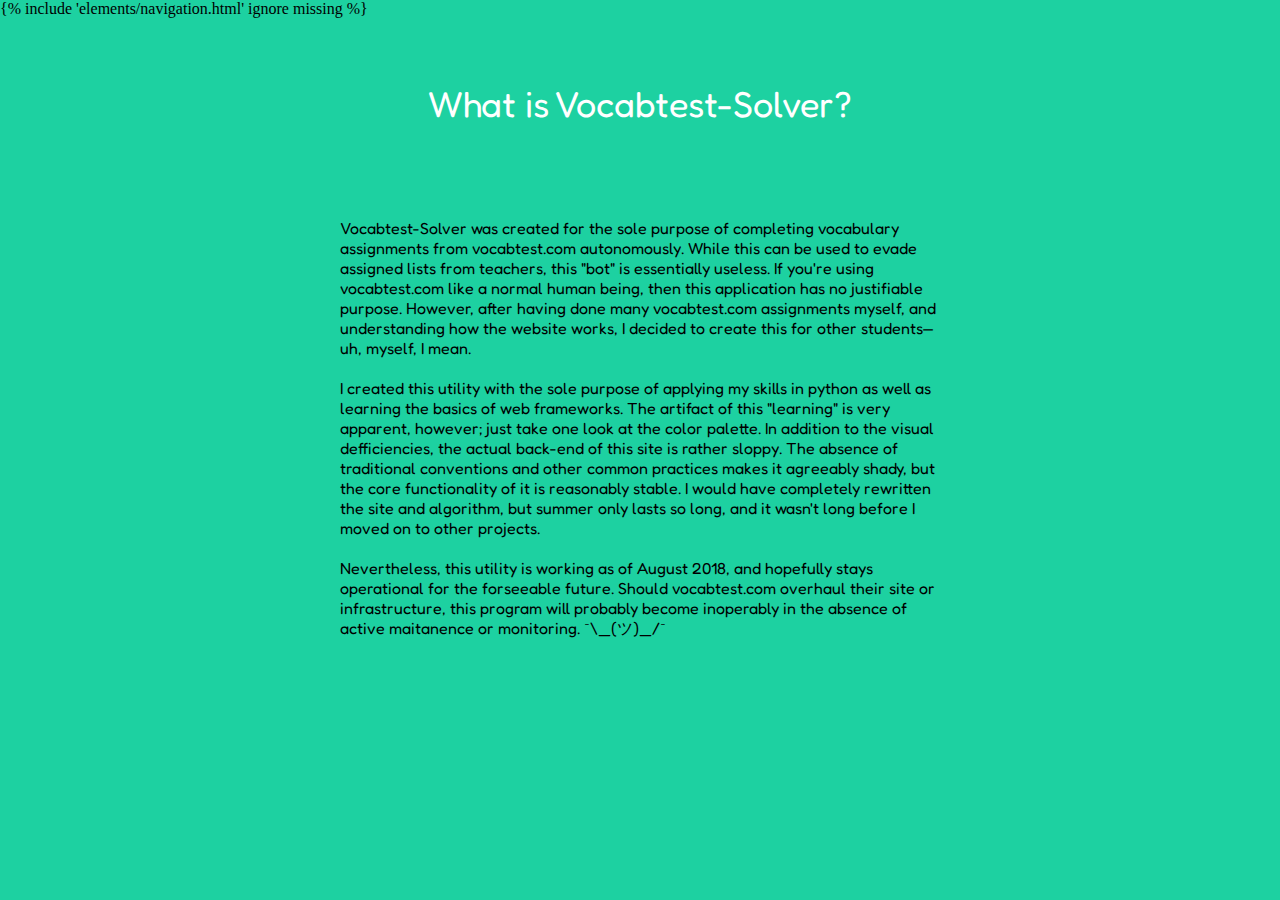
<file: templates/about.html>
<!Doctype html>



<html>

    <head>
        <link rel="stylesheet" type="text/css" href="../static/style.css">
        <link href="https://fonts.googleapis.com/css?family=Fredoka+One|Titan+One" rel="stylesheet">
    </head>

    <body>
        {% include 'elements/navigation.html' ignore missing %}
        <div id="bodyContainer">
      
                <div id="leftBlock">
                </div>
              
                <div id="mainBlock">
                    <div id="introField">
                        <p>What is Vocabtest-Solver?</p>
                    </div>
                    <p>
                        Vocabtest-Solver was created for the sole purpose of completing vocabulary assignments from vocabtest.com autonomously.
                        While this can be used to evade assigned lists from teachers, this "bot" is essentially useless. If you're using vocabtest.com
                        like a normal human being, then this application has no justifiable purpose.
                        However, after having done many vocabtest.com assignments myself, and understanding how the website works, I decided to create this
                        for other students—uh, myself, I mean.
                        <br>
                        <br>
                        I created this utility with the sole purpose of applying my skills in python as well as learning the basics of web frameworks.
                        The artifact of this "learning" is very apparent, however; just  take one look at the color palette. In addition to the visual defficiencies, the actual
                        back-end of this site is rather sloppy. The absence of traditional conventions and other common practices makes it agreeably shady, but the core functionality
                        of it is reasonably stable. I would have completely rewritten the site and algorithm, but summer only lasts so long, and it wasn't long
                        before I moved on to other projects.
                        <br>
                        <br>
                        Nevertheless, this utility is working as of August 2018, and hopefully stays operational for the forseeable future. Should vocabtest.com overhaul
                        their site or infrastructure, this program will probably become inoperably in the absence of active maitanence or monitoring. ¯\_(ツ)_/¯
                        <br>
                        <br>
                    </p>
                  
                    
                </div>
              
                <div id="rightBlock">
                </div>
              
            </div>
    </body>

</html>
</file>
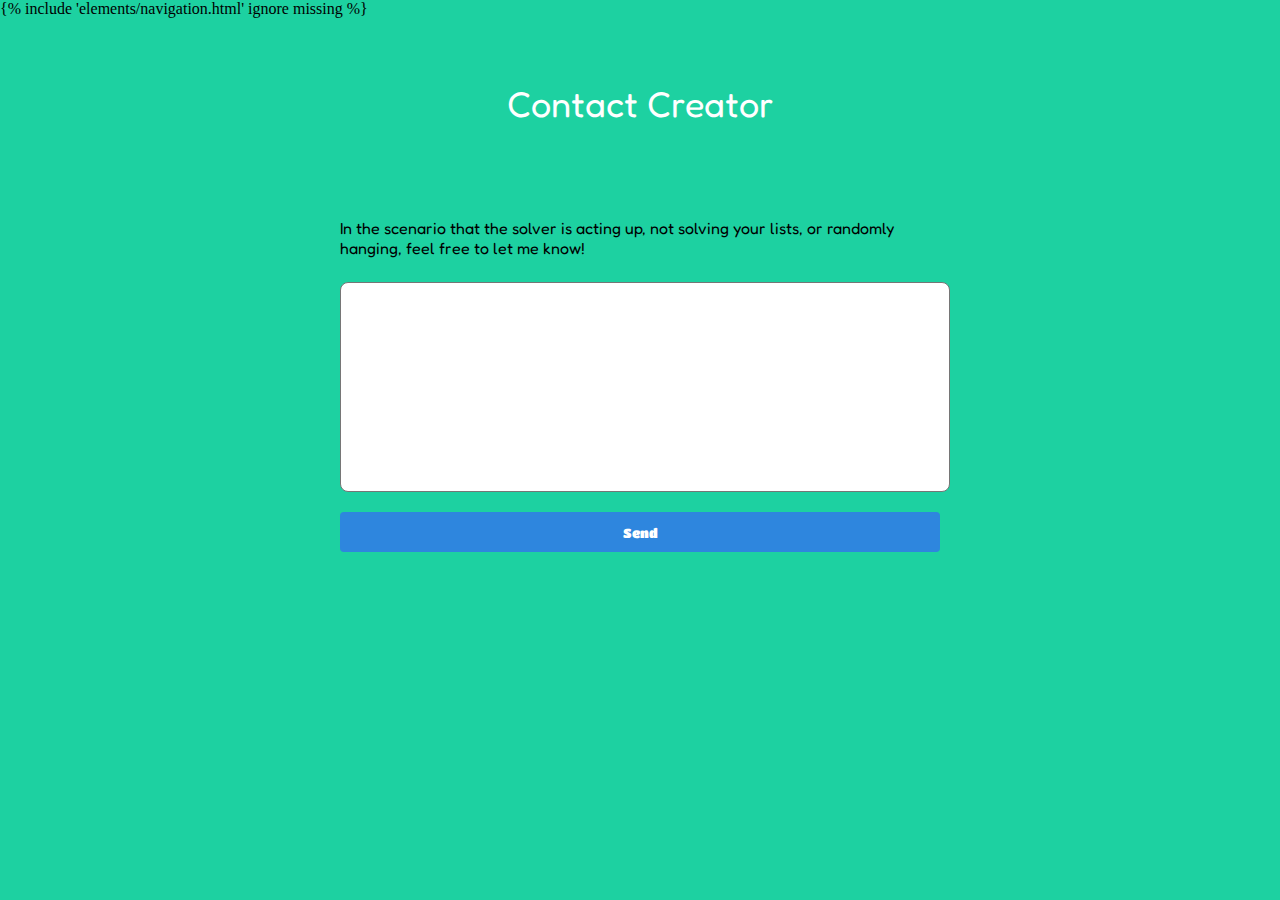
<file: templates/contact.html>
<!Doctype html>



<html>

    <head>
        <link rel="stylesheet" type="text/css" href="../static/style.css">
        <link href="https://fonts.googleapis.com/css?family=Fredoka+One|Titan+One" rel="stylesheet">
    </head>

    <body>
        {% include 'elements/navigation.html' ignore missing %}
        <div id="bodyContainer">
      
                <div id="leftBlock">
                </div>
              
                <div id="mainBlock">
                    <div id="introField">
                        <p>Contact Creator</p>
                    </div>

                    <p>
                        In the scenario that the solver is acting up, not solving your lists, or randomly hanging,
                        feel free to let me know!
                        <br>
                        <br>
                        <textarea id="emailInput"></textarea>
                        <button id="emailSend"><a href="#">Send</a></button>
                    </p>
                  
                    
                </div>
              
                <div id="rightBlock">
                </div>
              
            </div>
    </body>

</html>
</file>
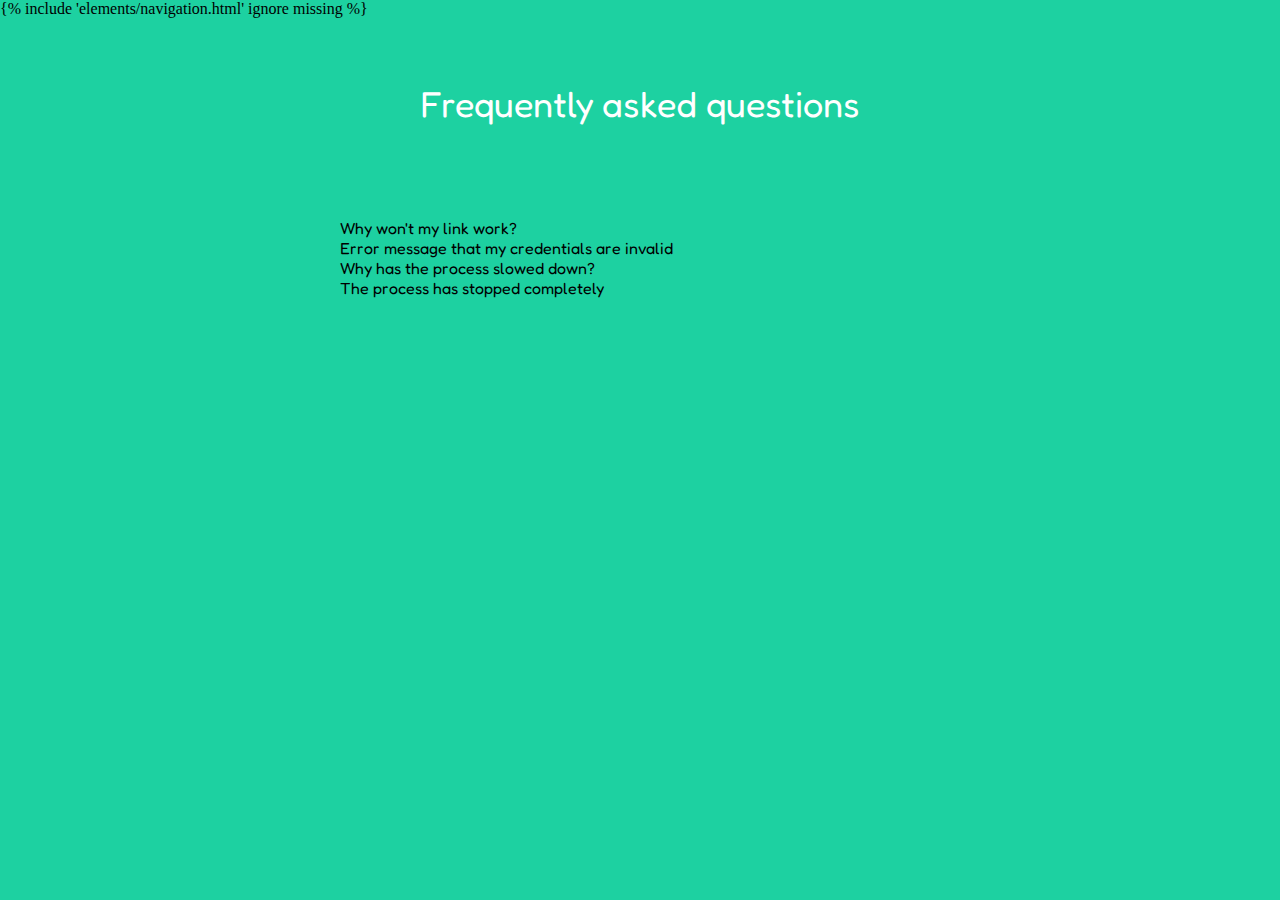
<file: templates/faq.html>
<!Doctype html>



<html>

    <head>
        <link rel="stylesheet" type="text/css" href="../static/style.css">
        <link href="https://fonts.googleapis.com/css?family=Fredoka+One|Titan+One" rel="stylesheet">

        <script src="//ajax.googleapis.com/ajax/libs/jquery/1.9.1/jquery.min.js"></script>
    </head>

    <body>
        {% include 'elements/navigation.html' ignore missing %}
        <div id="bodyContainer">
      
                <div id="leftBlock">
                </div>
              
                <div id="mainBlock">
                    <div id="introField">
                        <p>Frequently asked questions</p>
                    </div>
                    

                    <div class="question">
                        <p><a href="#">Why won't my link work?</a></p>
                    </div>
                    <div class="answer">
                        <p>Acceptable links must be in the following form: </p>
                        <br>
                        <p style="text-decoration: underline"><a href="https://www.vocabtest.com/definitions.php?grade=9&Unit=1" target="_blank">https://www.vocabtest.com/definitions.php?grade=9&Unit=1</a></p>
                        <br>
                        <!--<img src="/images/img1.png">-->
                        <p>
                            The notable component of the link is the very end: "definitions.php..."
                            as this directs the bot to the actual testing interface.
                        </p>
                        <!--<img src="/images/img2.png" style = height:200px;>-->
                    </div>
                    

                    <div class="question">
                        <p>Error message that my credentials are invalid</p>
                    </div>
                    <div class="answer">
                        <p>Ensure that you are entering your vocabtest.com credentials and that your account is currently active</p>
                    </div>


                    <div class="question">
                        <p>Why has the process slowed down?</p>
                    </div>
                    <div class="answer">
                        <p>When the learning process reaches its peak, each iteration takes longer.</p>
                    </div>


                    <div class="question">
                        <p>The process has stopped completely</p>
                    </div>
                    <div class="answer">
                        <p>
                            Potential reasons for process stopping:
                            <br>
                            <br>
                            1.) The webserver has been shut down.
                            <br>
                            2.) The host machine has run out of resources and can no longer serve the webserver
                            <br>
                            3.) Probably some issue that I didn't get to in time ¯\_(ツ)_/¯
                            <br>
                            <br>
                            Please feel free to contact me if any of these issues persist; I will do my best to address them, time permitting.
                        </p>
                    </div>
                    

                </div>
              
                <div id="rightBlock">
                </div>

        </div>
    </body>

    <script>
        $(function() {

            //$('.answer').css({'height':'0'});
            $('.answer').hide();
            //console.log('height set to 0');

            $('.question').click(function() {
                index = $('.question').index(this);
                index = index.toString();
                //console.log(index);

                //$('.answer:eq('+ index +')').show();

                if($('.answer:eq('+ index +')').is(":hidden") == true) {
                    $(".answer:eq("+ index +")").show();
                    //$('.answer:eq('+ index +')').css({'height':'5px'});
                }
                else {
                    $('.answer:eq('+ index +')').hide();
                }
                
            });
        })
    </script>

</html>
</file>
<file: static/style.css>
* {
    text-decoration:none;
    color:#000;
    margin:0;
}

body {
  min-height: 100%;
  height: 100%;
  width: 100%;
  position: absolute;
  background-color: #1dd1a1ff;
}

#navigation {
  height: 80px;
  width: 100%;
  background-color: #c8d6e5ff;
  font-family: 'Titan One';
  font-size: 30px;
}

#logoField {
  display: block;
  float: left;
  background-color: transparent;
  height: 80px;
  width: 350px;
  text-align: center;
  line-height: calc(40px + 30px);
}

#logoField p a {
  color: #576574;
}

#navigation ul {
  list-style-type: none;
  margin: 0;
  padding: 0;
  float: right;
  height: 100%;
  width: 336px;
  background-color: transparent;
}

#navigation ul li a {
  display: block;
  float: left;
  background-color: transparent;
  color: #576574;
  height: 80px;
  width: calc(100% / 2);
  text-align: center;
  line-height: calc(40px + 30px) /*Half of navBar + 30px of text-size*/
}

#bodyContainer {
    height: calc(100% - 80px);
    width: 100%;
    background-color: #1dd1a1ff;
    /*overflow: hidden;*/
    font-family: 'Fredoka One';
}

#leftBlock {
    height: 100%;
    width: calc((100% - 600px) / 2);
    display: block;
    float: left;
    background-color: transparent;
}

#rightBlock {
    height: 100%;
    width: calc((100% - 600px) / 2);
    display: block;
    float: right;
    background-color: transparent;
}


#mainBlock {
    height: 100%;
    width: 600px;
    display: block; 
    float: left;
    background-color: transparent; 
}



#introField {
    height: 200px;
    width: 600px;
    display: table;
    text-align: center;
    word-wrap: normal;
}

#introField p {
    width: 80%;
    font-size: 36px;
    color: #ffffff;
    display: inline-block;
    vertical-align: middle;
    margin-top: calc((200px - 72px) / 2);
}


#inputField {
    margin-top: 8px;
    margin-bottom: 16px;
}

#mainBlock input {
    height: 28px;
    border-radius: 3px;
    border: none;
    padding: 0px;
    float: left;
    font-family: "Fredoka One";
    color: #869bb3;
    text-indent: 8px;
    transition: 0.3s;
}

#mainBlock input:focus {
    background-color: darkseagreen;
    transition: 0.3s;
}

.errorField {
    height: 16px;
    width: calc(100% - 32px);
    margin-left: 16px;
    margin-top: 0px;
    float: left;
    font-size: 12px;
    color: red;
}

#linkField {
    width: calc(100% - 32px);
    margin: 8px 16px;
    margin-top: 0px;
}

#emailField {
    width: calc(100% - 32px);
    margin: 8px 16px;
    margin-bottom: 0px;
}

#userField {
    width: calc(50% - 16px);
    margin-left: 16px;
    margin-top: 0px;
}

#passField {
    width: calc(50% - 32px);
    margin-left: 16px;
    margin-top: 0px;
}


#processStart {
    border-style: none;
    height: 80px;
    width: calc(100% - 32px);
    border-radius: 4px;
    padding: 0;
    margin-top: 16px;
    margin-left: 16px;
    background-color: #2e86deff;
    transition: 0.75s;
    font-family: "Titan One";
}


#processStart:hover {
    background-color: #49aefdff;
    transition: 0.3s;
}

#processStart a {
    font-size: 30px;
    color: #ffffff;
}



#detailButton {
    text-decoration: underline;
    font-size: 12px;
    color: #576574;
    margin-left: 16px;
    
}

#detailMonitor {
    height: 200px;
    width: calc(100% - 44px); /*Accounts for border size as well*/
    margin-left: 16px;
    margin-top: 4px;
    margin-bottom:16px;
    background-color: #18b389ff;
    border-radius: 8px;
    border: 3px solid #576574;
    font-family: consolas;
    font-size: 14px;
    color: #576574;
    padding: 4px;
    transition: 0.3s;
}

.detailMonitorTop {
    /*width: calc((100% / 3) - 6px); */
    display: inline-block;
    color: #576574;
}

.detailMonitorTopData {
    display: inline-block;
    color: green;
    padding-left: 4px;
}

#solverOutput {
    height: 150px;
    width: 100%;
    padding: 0;
    margin-top: 15px;
    background-color: transparent;
    border: 0;
    resize: none;
    color: #576574;
}

.answer {
    font-family: Arial;
    transition: 0.3s;
}

#emailInput {
    height: 200px;
    width: 100%;
    margin-top: 4px;
    margin-bottom:8px;
    border-radius: 8px;
    font-family: consolas;
    font-size: 14px;
    padding: 4px;
    transition: 0.3s;
    resize: none;
}

#emailSend {
    border-style: none;
    height: 40px;
    width: 100%;
    border-radius: 4px;
    padding: 0;
    margin-top: 8px;
    background-color: #2e86deff;
    font-family: "Titan One";
}

#emailSend a {
    color: white;
}

#emailSend:hover {
    background-color: #49aefdff;
    transition: 0.3s;
}
</file>
